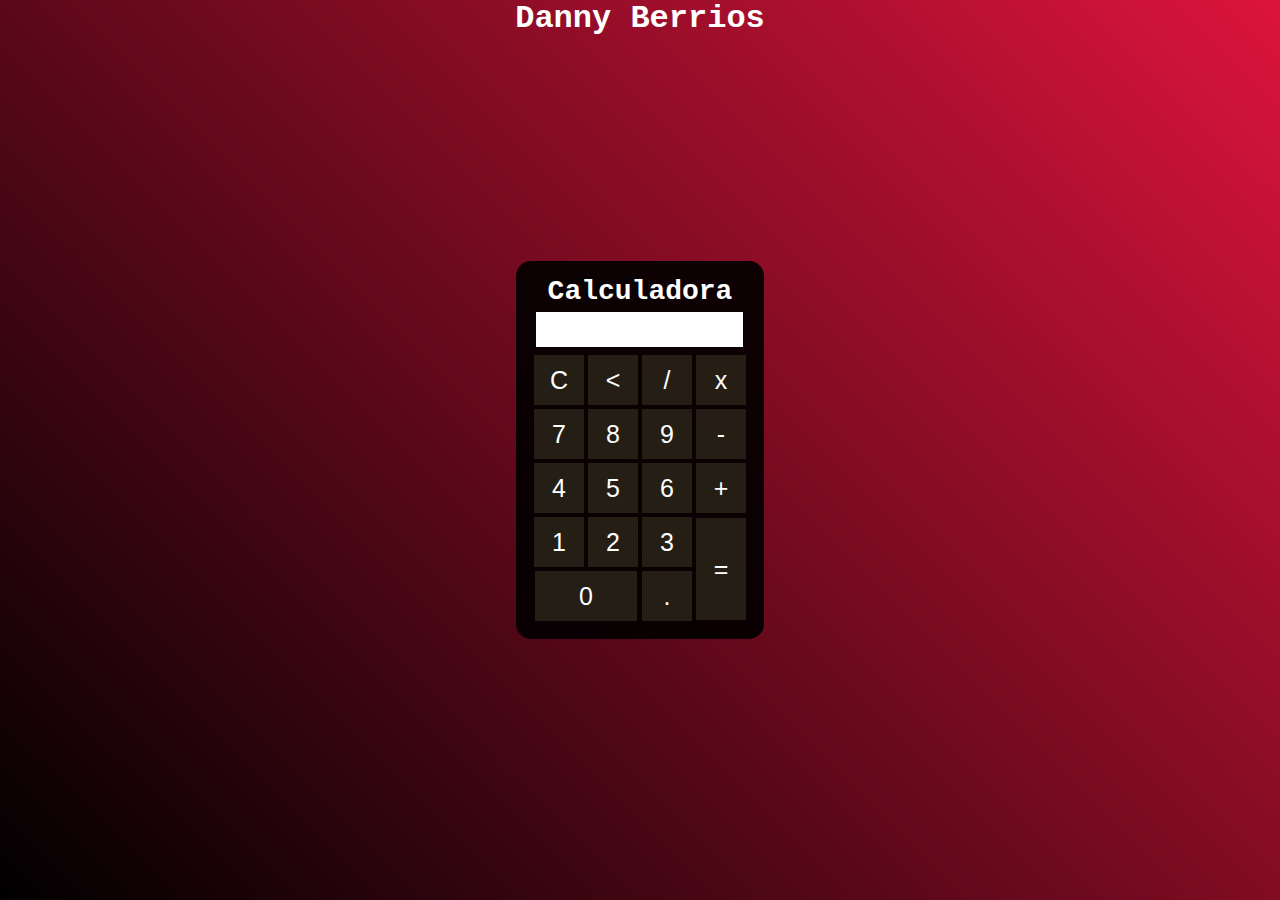
<file: index.html>
<!DOCTYPE html>
<html lang="pt-br">
<head>
	<meta charset="UTF-8">
	<meta http-equiv="X-UA-Compatible" content="ie-edge">
	<title>CALCULADORA</title>
	<link rel="shortcut icon" type="image/x-ico" href="favicon-.png">
    <link rel="stylesheet" href="calculadora.css">
    <script src="./calculadora.js" defer></script>
</head>
<body>
    <div class="fundo">
        <h1>Danny Berrios</h1>
        <div class="calculadora">
            <h1 style="font-size: 28px;">Calculadora</h1>
            <p id="resultado"></p>
            <table>
                <tr>
                    <td><button class="botao" onclick="clean()">C</button></td>
                    <td><button class="botao" onclick="back()"> < </button></td>
                    <td><button class="botao" onclick="insert('/')">/</button></td>
                    <td><button class="botao" onclick="insert('*')">x</button></td>
                </tr>
                <tr>
                    <td><button class="botao" onclick="insert('7')">7</button></td>
                    <td><button class="botao" onclick="insert('8')">8</button></td>
                    <td><button class="botao" onclick="insert('9')">9</button></td>
                    <td><button class="botao" onclick="insert('-')">-</button></td>
                </tr>
                <tr>
                    <td><button class="botao" onclick="insert('4')">4</button></td>
                    <td><button class="botao" onclick="insert('5')">5</button></td>
                    <td><button class="botao" onclick="insert('6')">6</button></td>
                    <td><button class="botao" onclick="insert('+')">+</button></td>
                </tr>
                <tr>
                    <td><button class="botao" onclick="insert('1')">1</button></td>
                    <td><button class="botao" onclick="insert('2')">2</button></td>
                    <td><button class="botao" onclick="insert('3')">3</button></td>
                    <td rowspan="2"><button class="botao" style="height: 102px;" onclick="calcular()">=</button></td>
                </tr>
                <td colspan="2"><button class="botao" style="width:102px;" onclick="insert('0')">0</button></td>
                    <td><button class="botao" onclick="insert('.')">.</button></td>
            </table>
        </div>
    </div>
</body>
</html>
</file>
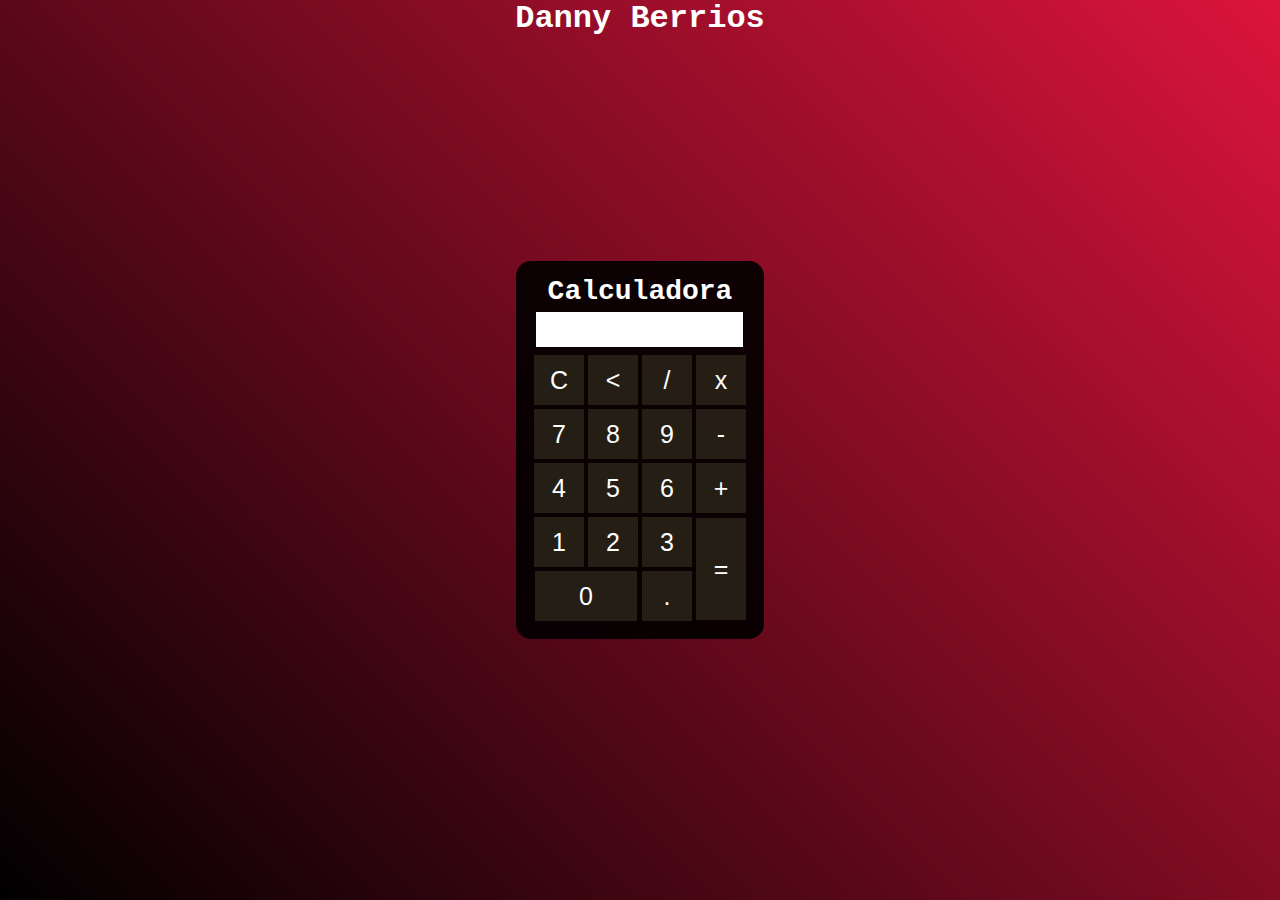
<file: calculadora.html>
<!DOCTYPE html>
<html lang="pt-br">
<head>
	<meta charset="UTF-8">
	<meta http-equiv="X-UA-Compatible" content="ie-edge">
	<title>CALCULADORA</title>
	<link rel="shortcut icon" type="image/x-ico" href="favicon-.png">
    <link rel="stylesheet" href="calculadora.css">
    <script src="./calculadora.js" defer></script>
</head>
<body>
    <div class="fundo">
        <h1>Danny Berrios</h1>
        <div class="calculadora">
            <h1 style="font-size: 28px;">Calculadora</h1>
            <p id="resultado"></p>
            <table>
                <tr>
                    <td><button class="botao" onclick="clean()">C</button></td>
                    <td><button class="botao" onclick="back()"> < </button></td>
                    <td><button class="botao" onclick="insert('/')">/</button></td>
                    <td><button class="botao" onclick="insert('*')">x</button></td>
                </tr>
                <tr>
                    <td><button class="botao" onclick="insert('7')">7</button></td>
                    <td><button class="botao" onclick="insert('8')">8</button></td>
                    <td><button class="botao" onclick="insert('9')">9</button></td>
                    <td><button class="botao" onclick="insert('-')">-</button></td>
                </tr>
                <tr>
                    <td><button class="botao" onclick="insert('4')">4</button></td>
                    <td><button class="botao" onclick="insert('5')">5</button></td>
                    <td><button class="botao" onclick="insert('6')">6</button></td>
                    <td><button class="botao" onclick="insert('+')">+</button></td>
                </tr>
                <tr>
                    <td><button class="botao" onclick="insert('1')">1</button></td>
                    <td><button class="botao" onclick="insert('2')">2</button></td>
                    <td><button class="botao" onclick="insert('3')">3</button></td>
                    <td rowspan="2"><button class="botao" style="height: 102px;" onclick="calcular()">=</button></td>
                </tr>
                <td colspan="2"><button class="botao" style="width:102px;" onclick="insert('0')">0</button></td>
                    <td><button class="botao" onclick="insert('.')">.</button></td>
            </table>
        </div>
    </div>
</body>
</html>
</file>
<file: calculadora.css>
*{
    margin: 0px;
    padding: 0%;
}
.fundo{
    background-image:linear-gradient(45deg, black, crimson);
    height: 100vh;
    color: white;
    font-family: 'Courier New', Courier, monospace;
    display:flex;
    justify-content: center;

}
.calculadora{
    position: absolute;
    background-color: rgba(0, 0, 0,0.9);
    top: 50%;
    left: 50%;
    transform:translate(-50%,-50%);
    border-radius:15px;
    padding: 15px;
    display:flex;
    flex-direction: column;
    text-align: center;
}
.botao{
    background-color: rgba(66, 62, 42, 0.479);
    width: 50px;
    height: 50px;
    margin: 1px;
    font-size: 25px;
    cursor: pointer;
    color: white;
    border: none;
}
.botao:hover{
    background-color: black;
}
#resultado{
    width:207px;
    height: 35px;
    background-color: white;
    margin:5px;
    font-size: 25px;
    color: black;
    text-align: right;
    
}
</file>
